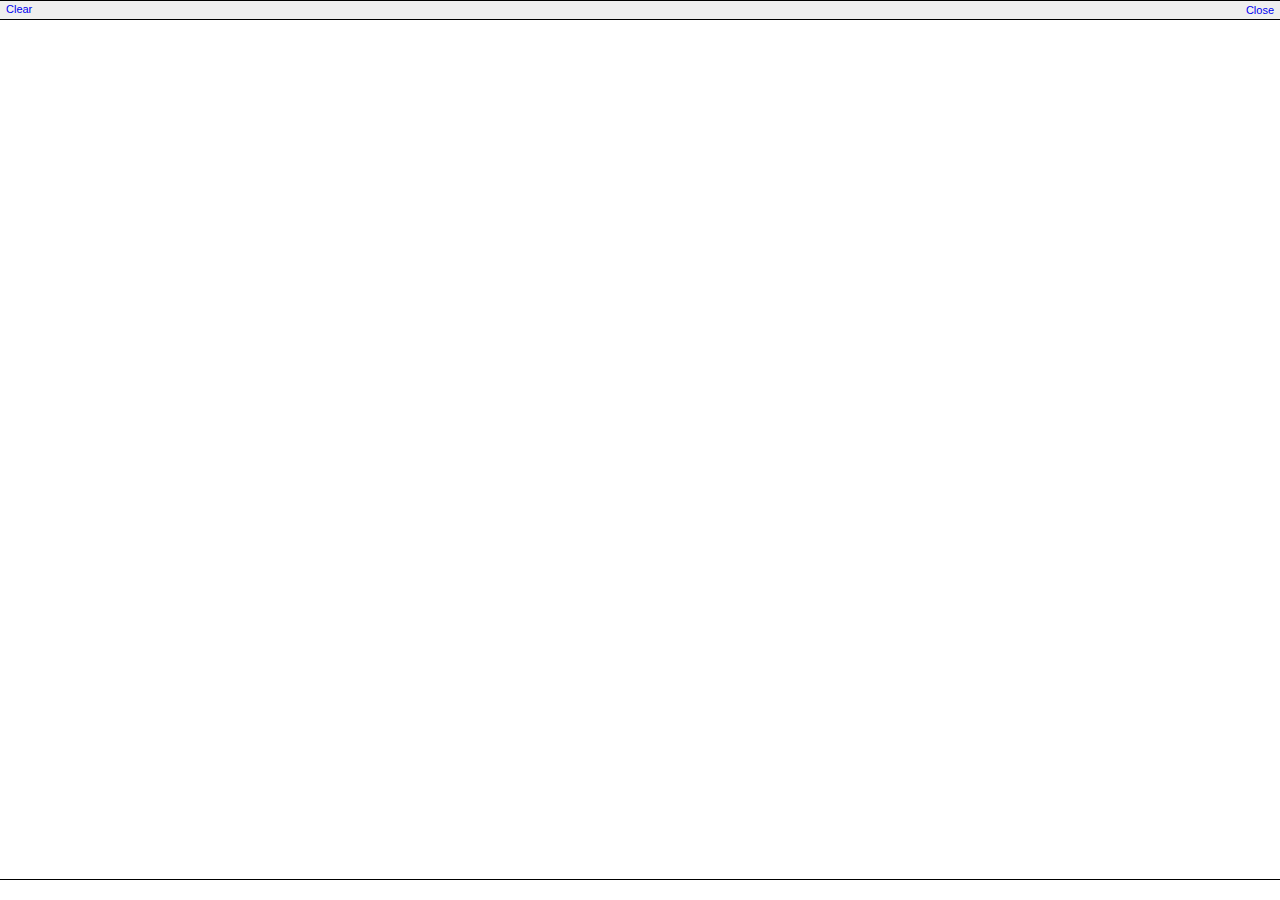
<file: sproutcore/kvo-openlayers-part2/js/libs/OpenLayers-2.11/lib/Firebug/firebug.html>
<!DOCTYPE html PUBLIC "-//W3C//DTD XHTML 1.0 Strict//EN"
         "http://www.w3.org/TR/xhtml1/DTD/xhtml1-strict.dtd">

<html xmlns="http://www.w3.org/1999/xhtml">

<head>
    <title>Firebug</title>
    <link rel="stylesheet" type="text/css" href="firebug.css">
</head>

<body>
    <div id="toolbar" class="toolbar">
        <a href="#" onclick="parent.console.clear()">Clear</a>
        <span class="toolbarRight">
            <a href="#" onclick="parent.console.close()">Close</a>
        </span>
    </div>
    <div id="log"></div>
    <input type="text" id="commandLine">
    
    <script>parent.onFirebugReady(document);</script>
</body>
</html>
</file>
<file: sproutcore/kvo-openlayers-part2/js/libs/OpenLayers-2.11/lib/Firebug/firebug.css>
html, body {
    margin: 0;
    background: #FFFFFF;
    font-family: Lucida Grande, Tahoma, sans-serif;
    font-size: 11px;
    overflow: hidden;
}

a {
    text-decoration: none;
}

a:hover {
    text-decoration: underline;
}

.toolbar {
    height: 14px;
    border-top: 1px solid ThreeDHighlight;
    border-bottom: 1px solid ThreeDShadow;
    padding: 2px 6px;
    background: ThreeDFace;
}

.toolbarRight {
    position: absolute;
    top: 4px;
    right: 6px;
}

#log {
    overflow: auto;
    position: absolute;
    left: 0;
    width: 100%;
}

#commandLine {
    position: absolute;
    bottom: 0;
    left: 0;
    width: 100%;
    height: 18px;
    border: none;
    border-top: 1px solid ThreeDShadow;
}

/************************************************************************************************/

.logRow {
    position: relative;
    border-bottom: 1px solid #D7D7D7;
    padding: 2px 4px 1px 6px;
    background-color: #FFFFFF;
}

.logRow-command {
    font-family: Monaco, monospace;
    color: blue;
}

.objectBox-null {
    padding: 0 2px;
    border: 1px solid #666666;
    background-color: #888888;
    color: #FFFFFF;
}

.objectBox-string {
    font-family: Monaco, monospace;
    color: red;
    white-space: pre;
}

.objectBox-number {
    color: #000088;
}

.objectBox-function {
    font-family: Monaco, monospace;
    color: DarkGreen;
}

.objectBox-object {
    color: DarkGreen;
    font-weight: bold;
}

/************************************************************************************************/

.logRow-info,
.logRow-error,
.logRow-warning {
    background: #FFFFFF no-repeat 2px 2px;
    padding-left: 20px;
    padding-bottom: 3px;
}

.logRow-info {
    background-image: url(infoIcon.png);
}

.logRow-warning {
    background-color: cyan;
    background-image: url(warningIcon.png);
}

.logRow-error {
    background-color: LightYellow;
    background-image: url(errorIcon.png);
}

.errorMessage {
    vertical-align: top;
    color: #FF0000;
}

.objectBox-sourceLink {
    position: absolute;
    right: 4px;
    top: 2px;
    padding-left: 8px;
    font-family: Lucida Grande, sans-serif;
    font-weight: bold;
    color: #0000FF;
}

/************************************************************************************************/

.logRow-group {
    background: #EEEEEE;
    border-bottom: none;
}

.logGroup {
    background: #EEEEEE;
}

.logGroupBox {
    margin-left: 24px;
    border-top: 1px solid #D7D7D7;
    border-left: 1px solid #D7D7D7;
}

/************************************************************************************************/

.selectorTag,
.selectorId,
.selectorClass {
    font-family: Monaco, monospace;
    font-weight: normal;
}

.selectorTag {
    color: #0000FF;
}

.selectorId {
    color: DarkBlue;
}

.selectorClass {
    color: red;
}

/************************************************************************************************/

.objectBox-element {
    font-family: Monaco, monospace;
    color: #000088;
}

.nodeChildren {
    margin-left: 16px;
}

.nodeTag {
    color: blue;
}

.nodeValue {
    color: #FF0000;
    font-weight: normal;
}

.nodeText,
.nodeComment {
    margin: 0 2px;
    vertical-align: top;
}

.nodeText {
    color: #333333;
}

.nodeComment {
    color: DarkGreen;
}

/************************************************************************************************/

.propertyNameCell {
    vertical-align: top;
}

.propertyName {
    font-weight: bold;
}
</file>
